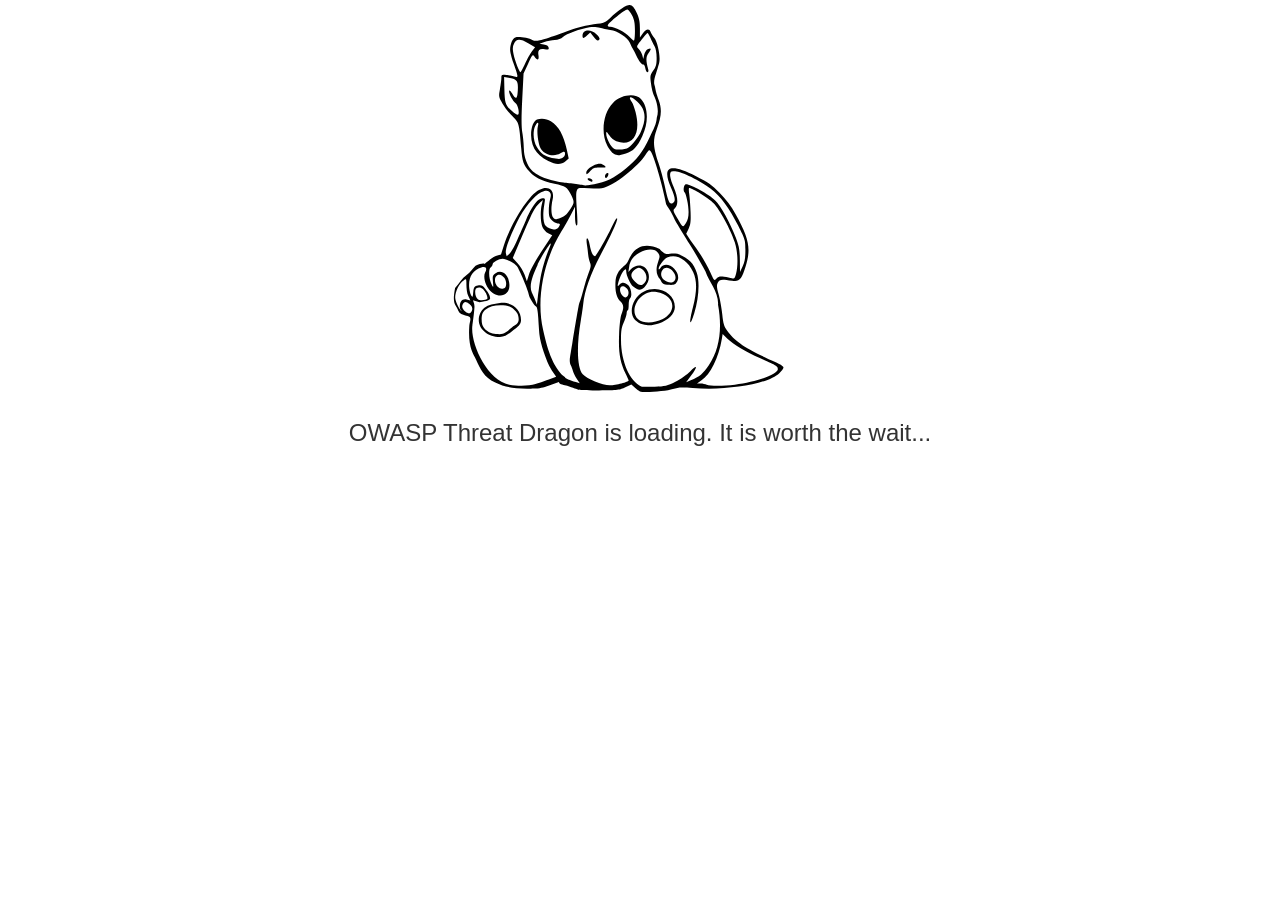
<file: src/desktop/desktop.html>
<!DOCTYPE html>
<html>

<head>
    <meta charset="utf-8" />
    <meta http-equiv="X-UA-Compatible" content="IE=edge, chrome=1" />
    <meta name="viewport" content="width=device-width, initial-scale=1, maximum-scale=1, minimum-scale=1, user-scalable=no" />
    <title>OWASP Threat Dragon</title>
    <link href="../styles/bootstrap-theme.css" rel="stylesheet" />

</head>

<body>
    <div>
        <div class="text-center">
            <img src="../assets/threatdragon_logo_image.svg" alt="Threat Dragon Logo" />
            <p class="h3">OWASP Threat Dragon is loading. It is worth the wait...</p>
            <div class="spinner"></div>
        </div>
    </div>

</body>

</html>
</file>
